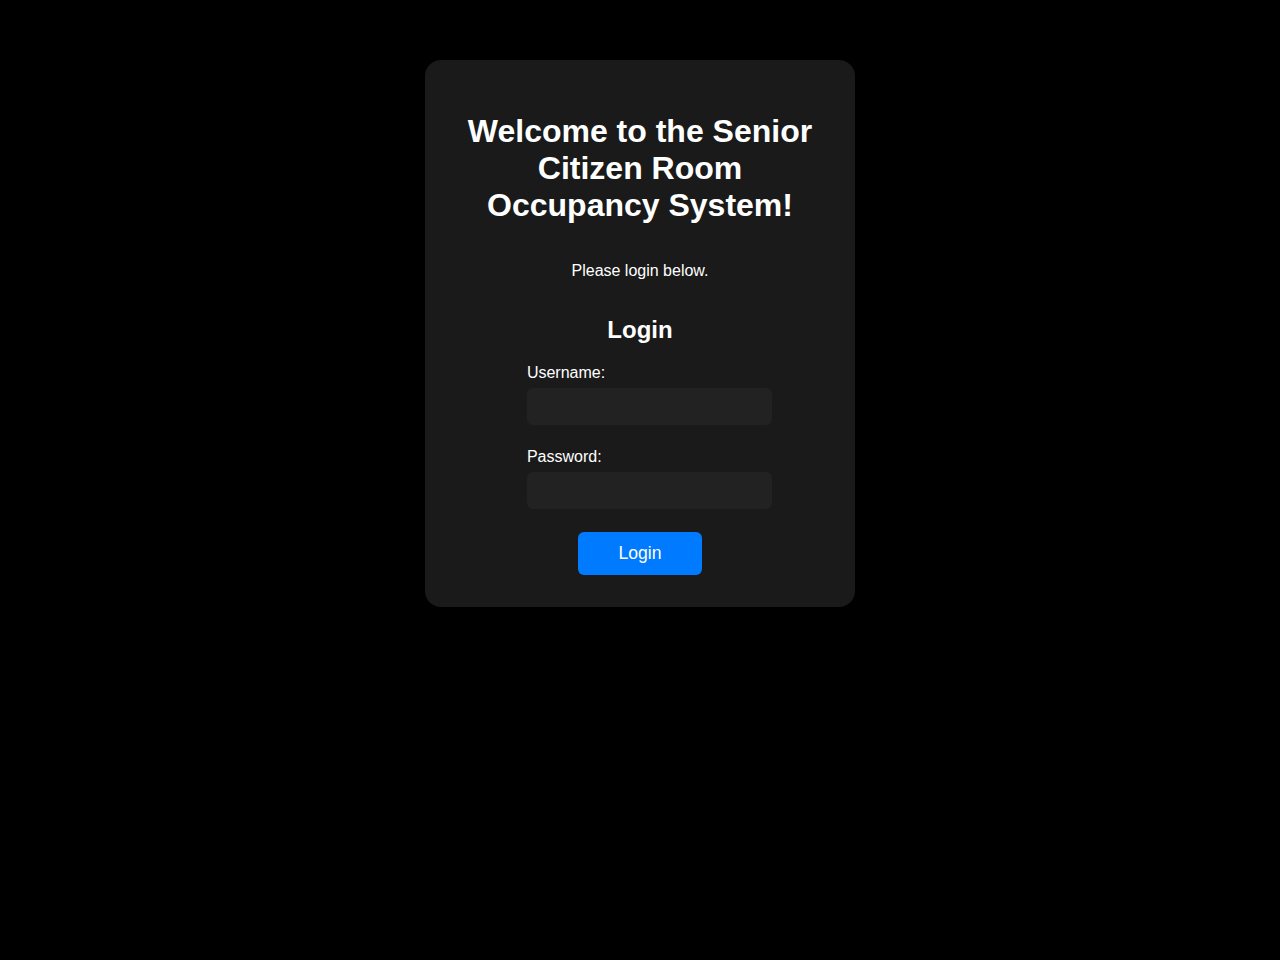
<file: index.html>
<!--This file is for the landing page/login page of the system-->
<!DOCTYPE html>
<html lang="en">
<head>
    <meta charset="UTF-8">
    <meta name="viewport" content="width=device-width, initial-scale=1.0">
    <title>Login Page</title>
    <link rel="stylesheet" href="style.css">
</head>
<!--Contains the login form in a card and ensures users must enter a username and password to gain access to CRUD operations. Any input will be accepted-->
<body>
    <div class="login-container" id="login-container">
        <h1>Welcome to the Senior Citizen Room Occupancy System!</h1>
        <p>Please login below.</p>
        <h2>Login</h2>
        <form id="login-form" action="#" method="post">
            <div class="form-group">
                <label for="username">Username:</label>
                <input type="text" id="username" name="username" required>
            </div>
            <div class="form-group">
                <label for="password">Password:</label>
                <input type="password" id="password" name="password" required>
            </div>
            <button type="submit">Login</button>
        </form>
    </div>
<!--This is for the second part of the page, after the user has logged in.-->
<!--Presents a menu with three buttons leading to CRUD operations for each table.-->
    <div id="dashboard" style="display:none;">
        <h2>What would you like to review?</h2>
        <a href="floors.html"><button id="floors-btn">Floors</button></a>
        <a href="residents.html"><button id="residents-btn">Residents</button></a>
        <a href="rooms.html"><button id="rooms-btn">Rooms</button></a>


    <script src="app.js"> </script>
</body>
</html>
</file>
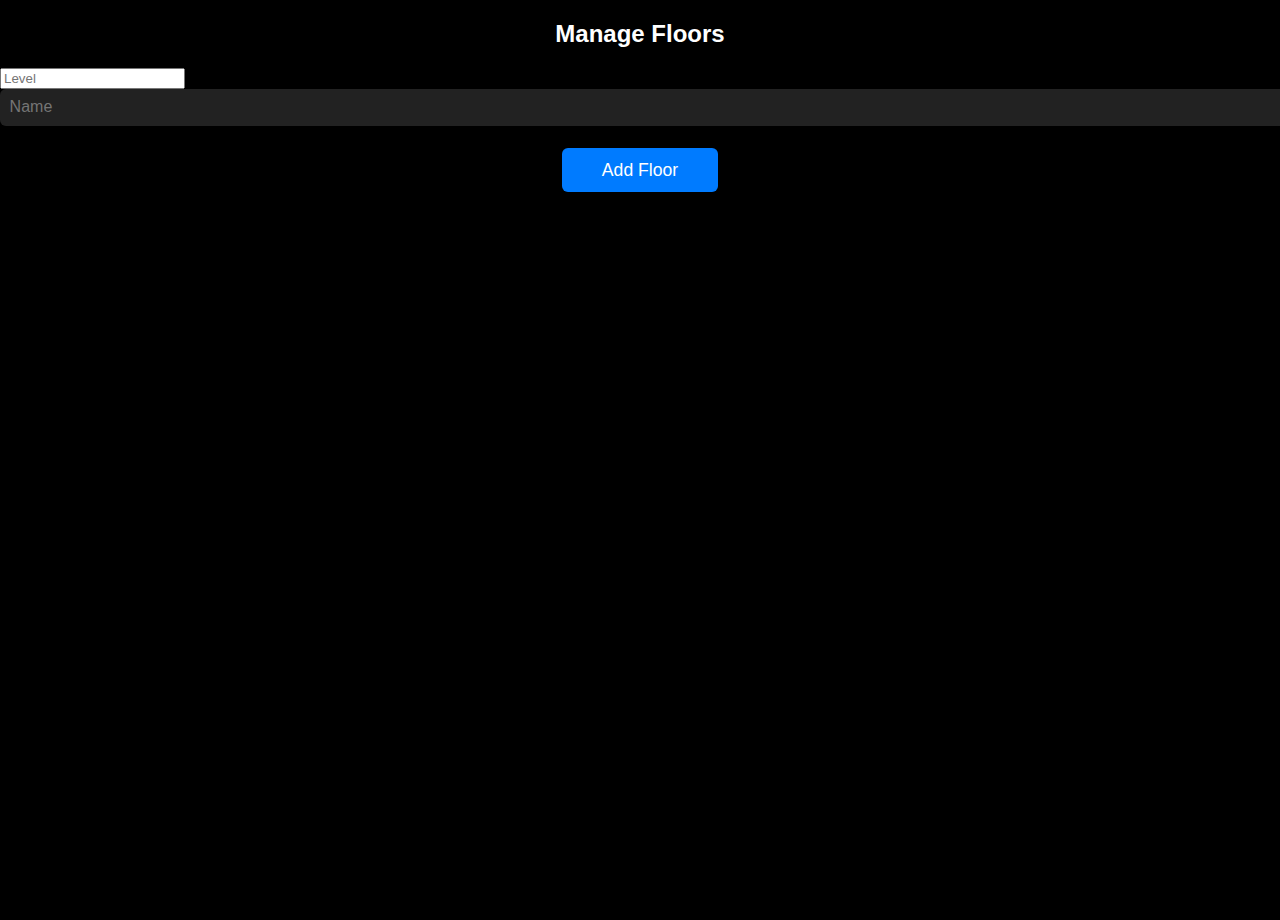
<file: floors.html>
<!--This file is responsible for the frontend display of the floors page.-->
<!DOCTYPE html>
<html lang="en">
<head>
    <meta charset="UTF-8">
    <title>Manage Floors</title>
    <link rel="stylesheet" href="style.css">
</head>
<body>
    <h2>Manage Floors</h2>
    <form id="floor-form">
        <input type="hidden" id="floor-id">
        <input type="number" id="floor-level" placeholder="Level" required>
        <input type="text" id="floor-name" placeholder="Name" required>
        <button type="submit" id="floor-submit-btn">Add Floor</button>
        <button type="button" id="floor-cancel-btn" style="display:none;">Cancel</button>
    </form>
    <div id="floors-list"></div>
    <script src="floors.js"></script>
</body>
</html>
</file>
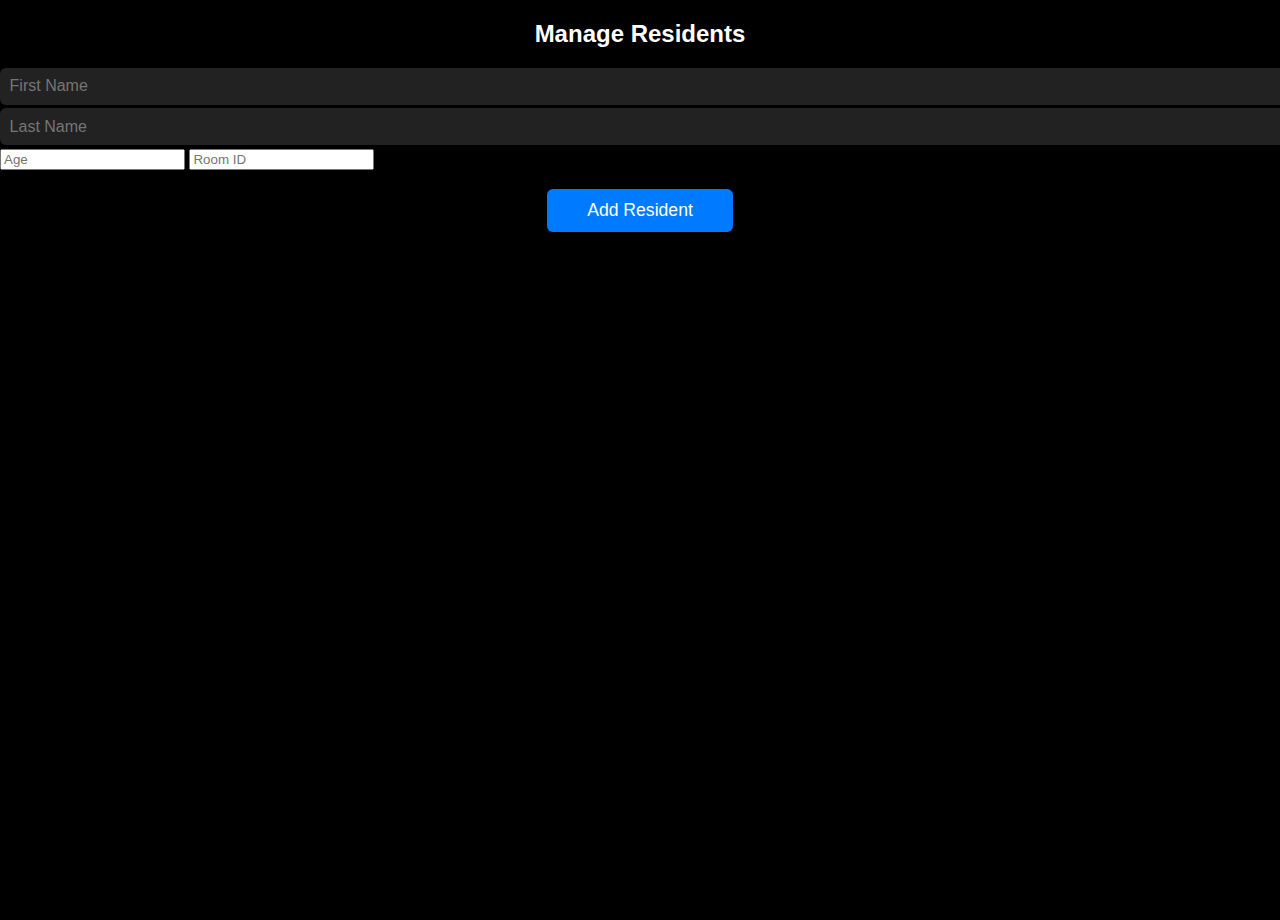
<file: residents.html>
<!--This creates the page for CRUD operations on the residents table-->
<!DOCTYPE html>
<html lang="en">
<head>
    <meta charset="UTF-8">
    <title>Manage Residents</title>
    <link rel="stylesheet" href="style.css">
</head>
<!--Ensures that necessary fields must be filled out in order for a new entry to be processed-->
<body>
    <h2>Manage Residents</h2>
    <form id="resident-form">
        <input type="hidden" id="resident-id">
        <input type="text" id="resident-firstname" placeholder="First Name" required>
        <input type="text" id="resident-lastname" placeholder="Last Name" required>
        <input type="number" id="resident-age" placeholder="Age" required>
        <input type="number" id="resident-room" placeholder="Room ID" required>
        <button type="submit" id="resident-submit-btn">Add Resident</button>
        <button type="button" id="resident-cancel-btn" style="display:none;">Cancel</button>
    </form>
    <div id="residents-list"></div>
    <script src="residents.js"></script>
</body>
</html>
</file>
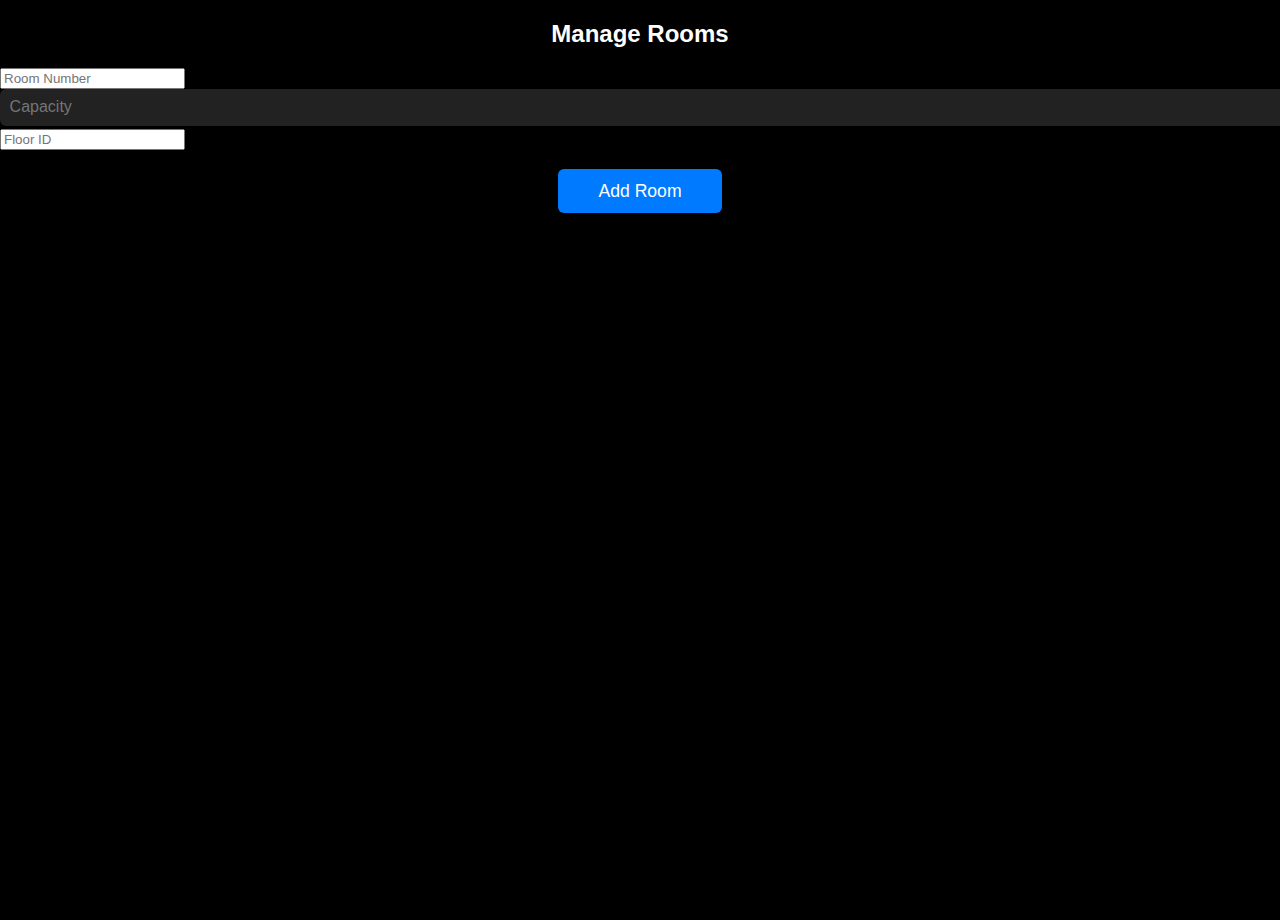
<file: rooms.html>
<!--This file creates the CRUD operations page for the Rooms table-->
<!DOCTYPE html>
<html lang="en">
<head>
    <meta charset="UTF-8">
    <title>Manage Rooms</title>
    <link rel="stylesheet" href="style.css">
</head>
<body>
    <h2>Manage Rooms</h2>
    <form id="room-form">
        <input type="hidden" id="room-id">
        <input type="number" id="room-number" placeholder="Room Number" required>
        <input type="text" id="room-capacity" placeholder="Capacity" required>
        <input type="number" id="room-floor" placeholder="Floor ID" required>
        <button type="submit" id="room-submit-btn">Add Room</button>
        <button type="button" id="room-cancel-btn" style="display:none;">Cancel</button>
    </form>
    <div id="rooms-list"></div>
    <script src="rooms.js"></script>
</body>
</html>
</file>
<file: style.css>
/* This file contains all CSS styling for the applications frontend.
    It is referenced by all other files in the frontend directory. */
body {
    background: #000;
    color: #fff;
    font-family: Arial, sans-serif;
    margin: 0;
    min-height: 100vh;
}

h1, h2, p {
    text-align: center;
}

.login-container {
    background: #1a1a1a;
    padding: 2rem 2.5rem;
    border-radius: 16px;
    box-shadow: 0 4px 24px rgba(0,0,0,0.7);
    width: 350px;
    margin: 60px auto 0 auto;
    display: flex;
    flex-direction: column;
    align-items: center;
}

.form-group {
    margin-bottom: 1.2rem;
    width: 100%;
}

label {
    display: block;
    margin-bottom: 0.4rem;
    color: #fff;
}

input[type="text"], input[type="password"] {
    width: 100%;
    padding: 0.6rem;
    border-radius: 6px;
    border: none;
    background: #222;
    color: #fff;
    font-size: 1rem;
    margin-bottom: 0.2rem;
}

button[type="submit"] {
    display: block;
    margin: 1.2rem auto 0 auto;
    padding: 0.7rem 2.5rem;
    background: #007bff;
    color: #fff;
    border: none;
    border-radius: 6px;
    font-size: 1.1rem;
    cursor: pointer;
    transition: background 0.2s;
}

button[type="submit"]:hover {
    background: #0056b3;
}

#dashboard {
    margin-top: 40px;
    text-align: center;
}

#dashboard button {
    margin: 0 10px 20px 10px;
    padding: 0.6rem 2rem;
    background: #222;
    color: #fff;
    border: none;
    border-radius: 6px;
    font-size: 1rem;
    cursor: pointer;
    transition: background 0.2s;
}

#dashboard button:hover {
    background: #444;
}

#dashboard-output {
    margin-top: 20px;
    text-align: left;
    background: #181818;
    padding: 1.2rem;
    border-radius: 10px;
    width: 80%;
    max-width: 700px;
    margin-left: auto;
    margin-right: auto;
    color: #fff;
    overflow-x: auto;
}
</file>
